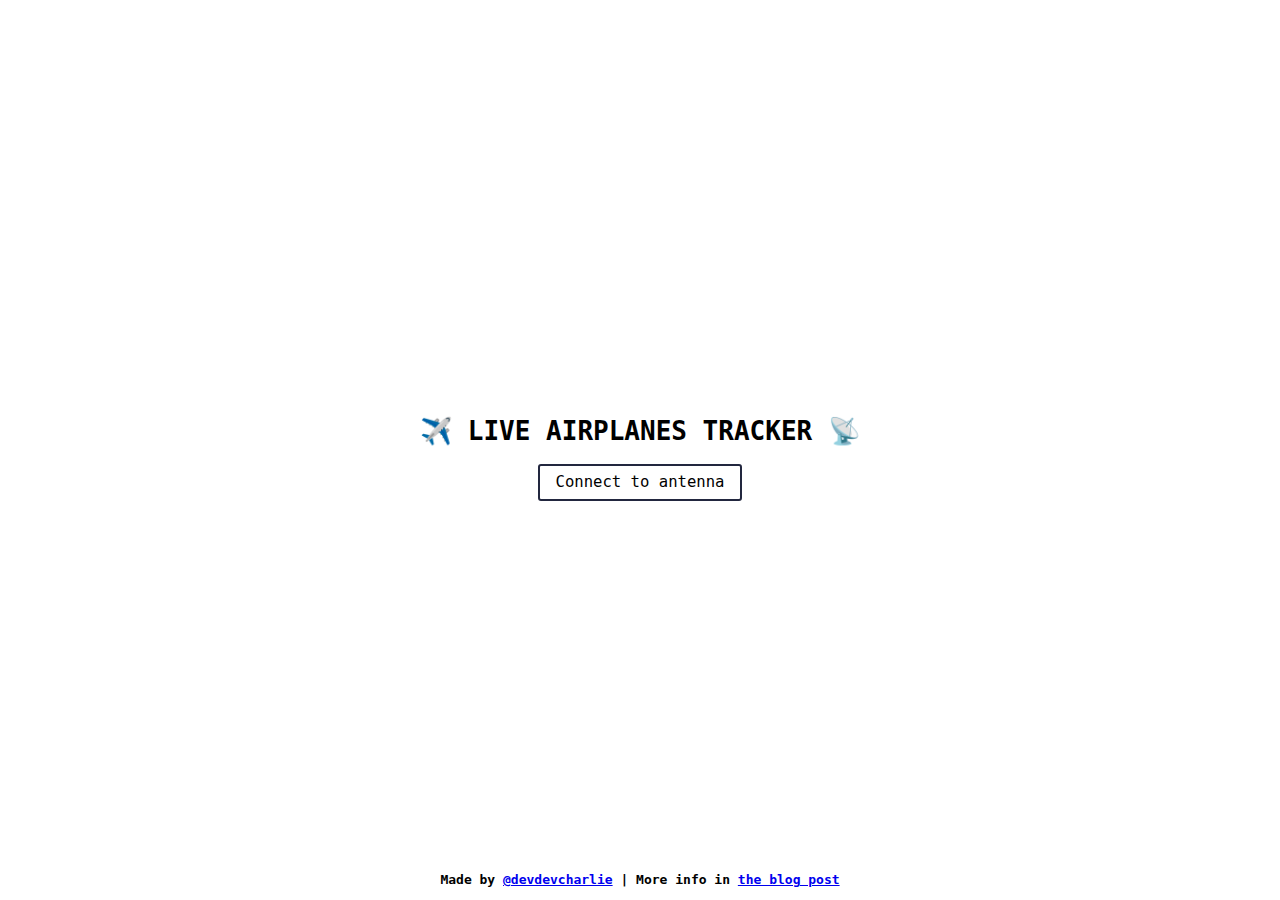
<file: websdr/index.html>
<html lang="en">

<head>
    <meta charset="UTF-8">
    <meta http-equiv="X-UA-Compatible" content="IE=edge">
    <meta name="viewport" content="width=device-width, initial-scale=1.0">
    <meta property="og:title" content="Live airplanes tracker">
    <meta property="og:description" content="Live airplanes tracker using Web USB, RTL-SDR, and JavaScript.">
    <meta property="og:image"
        content="https://res.cloudinary.com/devdevcharlie/image/upload/v1661281509/Screen_Shot_2022-08-23_at_12.03.55_PM_k9demp.png">
    <meta property="og:url" content="">
    <meta name="twitter:card" content="summary_large_image">
    <title>Aircraft radar system in JavaScript</title>
    <link rel="stylesheet" href="styles.css">
</head>

<body>
    <section class="intro">
        <section>
            <h1>✈️ LIVE AIRPLANES TRACKER 📡</h1>
            <button>Connect to antenna</button>
        </section>
    </section>

    <main class="app">
        <div id="canvas">
            <p class="blink-me">Waiting for airplane...</p>

            <p class="data"></p>
        </div>
    </main>
    <footer>Made by <a href="https://twitter.com/devdevcharlie">@devdevcharlie</a> | More info in <a
            href="https://charliegerard.dev/blog/aircraft-radar-system-rtl-sdr-web-usb">the blog
            post</a></footer>
    <script src="rtlsdr.js"></script>
    <script src="index.js" type="module"></script>
</body>

</html>
</file>
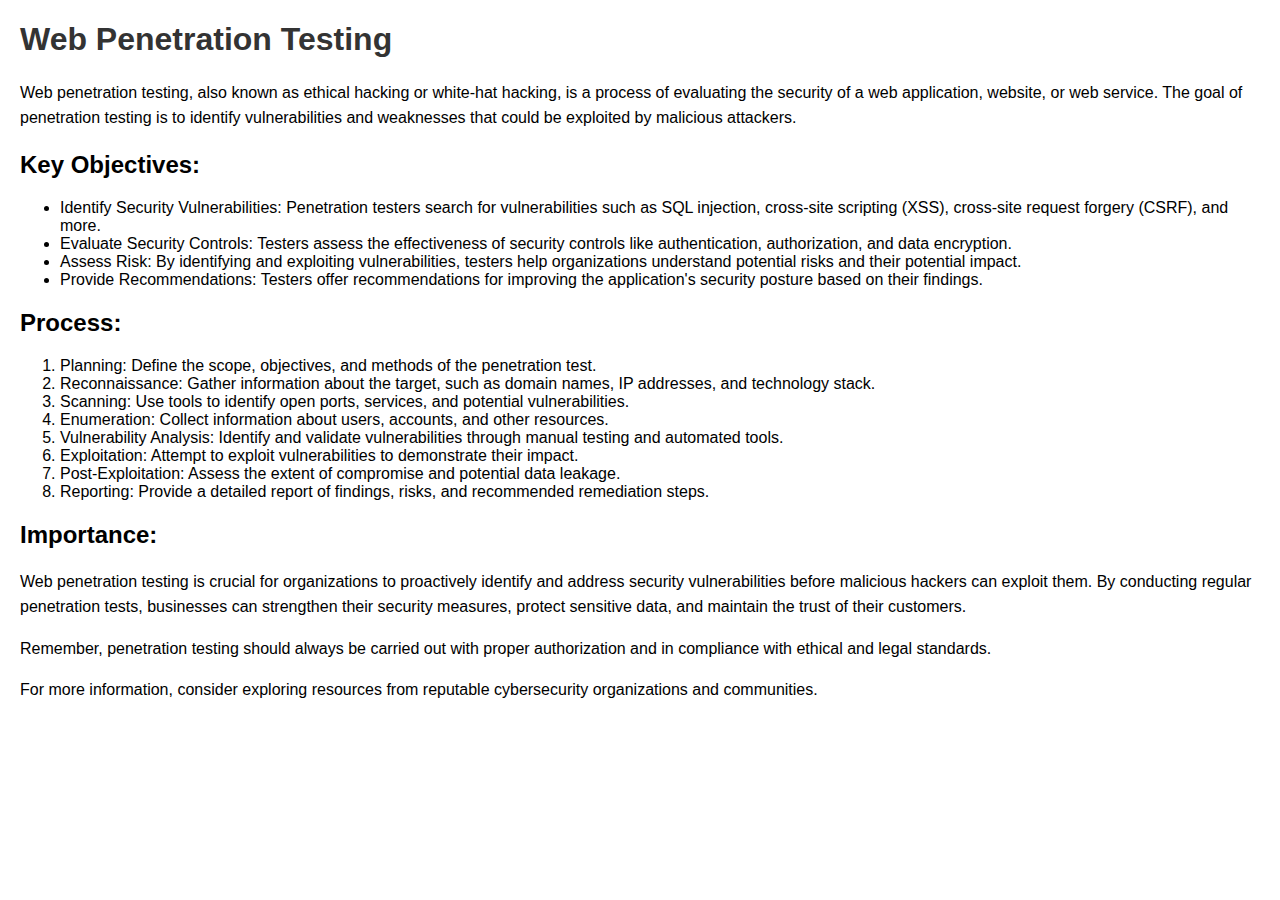
<file: About/webpen.html>
<!DOCTYPE html>
<html lang="en">
<head>
    <meta charset="UTF-8">
    <meta name="viewport" content="width=device-width, initial-scale=1.0">
    <title>Web Penetration Testing</title>
    <style>
        body {
            font-family: Arial, sans-serif;
            margin: 20px;
        }
        h1 {
            color: #333;
        }
        p {
            line-height: 1.6;
        }
    </style>
</head>
<body>
    <h1>Web Penetration Testing</h1>
    <p>Web penetration testing, also known as ethical hacking or white-hat hacking, is a process of evaluating the security of a web application, website, or web service. The goal of penetration testing is to identify vulnerabilities and weaknesses that could be exploited by malicious attackers.</p>
    
    <h2>Key Objectives:</h2>
    <ul>
        <li>Identify Security Vulnerabilities: Penetration testers search for vulnerabilities such as SQL injection, cross-site scripting (XSS), cross-site request forgery (CSRF), and more.</li>
        <li>Evaluate Security Controls: Testers assess the effectiveness of security controls like authentication, authorization, and data encryption.</li>
        <li>Assess Risk: By identifying and exploiting vulnerabilities, testers help organizations understand potential risks and their potential impact.</li>
        <li>Provide Recommendations: Testers offer recommendations for improving the application's security posture based on their findings.</li>
    </ul>
    
    <h2>Process:</h2>
    <ol>
        <li>Planning: Define the scope, objectives, and methods of the penetration test.</li>
        <li>Reconnaissance: Gather information about the target, such as domain names, IP addresses, and technology stack.</li>
        <li>Scanning: Use tools to identify open ports, services, and potential vulnerabilities.</li>
        <li>Enumeration: Collect information about users, accounts, and other resources.</li>
        <li>Vulnerability Analysis: Identify and validate vulnerabilities through manual testing and automated tools.</li>
        <li>Exploitation: Attempt to exploit vulnerabilities to demonstrate their impact.</li>
        <li>Post-Exploitation: Assess the extent of compromise and potential data leakage.</li>
        <li>Reporting: Provide a detailed report of findings, risks, and recommended remediation steps.</li>
    </ol>
    
    <h2>Importance:</h2>
    <p>Web penetration testing is crucial for organizations to proactively identify and address security vulnerabilities before malicious hackers can exploit them. By conducting regular penetration tests, businesses can strengthen their security measures, protect sensitive data, and maintain the trust of their customers.</p>
    
    <p>Remember, penetration testing should always be carried out with proper authorization and in compliance with ethical and legal standards.</p>
    
    <p>For more information, consider exploring resources from reputable cybersecurity organizations and communities.</p>
</body>
</html>
</file>
<file: websdr/styles.css>
.intro {
    display: flex;
    justify-content: center;
    align-items: center;
    height: 100vh;
    text-align: center;
}

.intro h1 {
    font-size: 2em;
}

.app {
    display: none;
}

body {
    font-family: monospace;
    font-weight: 800;
    margin: 0;
}

button {
    font-family: monospace;
    border: 2px solid rgb(34, 39, 63);
    background: none;
    border-radius: 3px;
    font-size: 1.2em;
    padding: .5em 1em;
    cursor: pointer;
}

p {
    font-size: 1.2em;
}

.blink-me {
    font-size: 1.5em;
    animation: blinker 1.5s linear infinite;
}

@keyframes blinker {
    50% {
        opacity: 0;
    }
}

.data {
    font-size: 1.5em;
    overflow-y: scroll;
    height: 90vh;
    padding: 1em;
}


footer {
    position: absolute;
    bottom: 1em;
    text-align: center;
    width: 100%;
}
</file>
